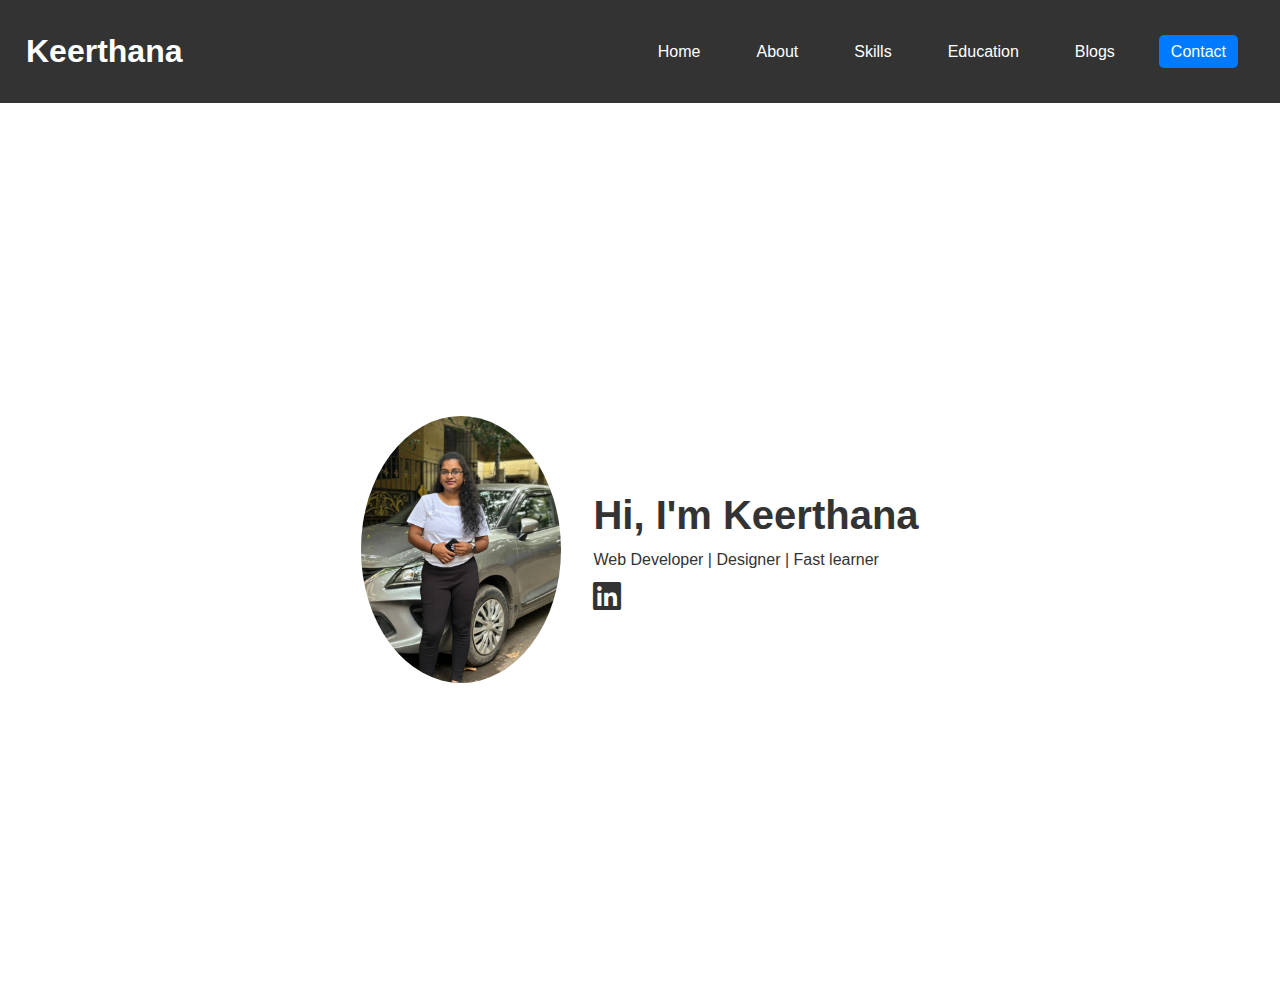
<file: index.html>
<!DOCTYPE html>
<html lang="en">
<head>
    <meta charset="UTF-8">
    <meta name="viewport" content="width=device-width, initial-scale=1.0">
    <link rel="stylesheet" href="style.css">
    <link rel="stylesheet" href="https://cdnjs.cloudflare.com/ajax/libs/font-awesome/6.7.1/css/all.min.css">
    <title> Keerthana Portfolio</title>
</head>
<body>
    <nav>
        <div class="nav-container">
            <div class="logo">
                <span>Keerthana</span>
            </div>
            <div class="links">
                <div class="link"><a href="index.html">Home</a></div>
                <div class="link"><a href="about.html">About</a></div>
                <div class="link"><a href="skills.html">Skills</a></div>
                <div class="link"><a href="education.html">Education</a></div>
                <div class="link"><a href="blogs.html">Blogs</a></div>
                <div class="link contact-btn"><a href="contact.html">Contact</a></div>
            </div>
        </div>
    </nav>

    <section class="home">
        <div class="home-container">
            <div class="image">
                <img src="./1738520328772.jpg" alt="Keerthana">
            </div>
            <div class="content">
                <h1>Hi, I'm <span>Keerthana</span></h1>
                <p>Web Developer | Designer | Fast learner</p>
                <div class="social-links">
                    
                    <a href="#"><i class="fa-brands fa-linkedin"></i></a>
                    
                </div>
            </div>
        </div>
    </section>
</body>
</html>
</file>
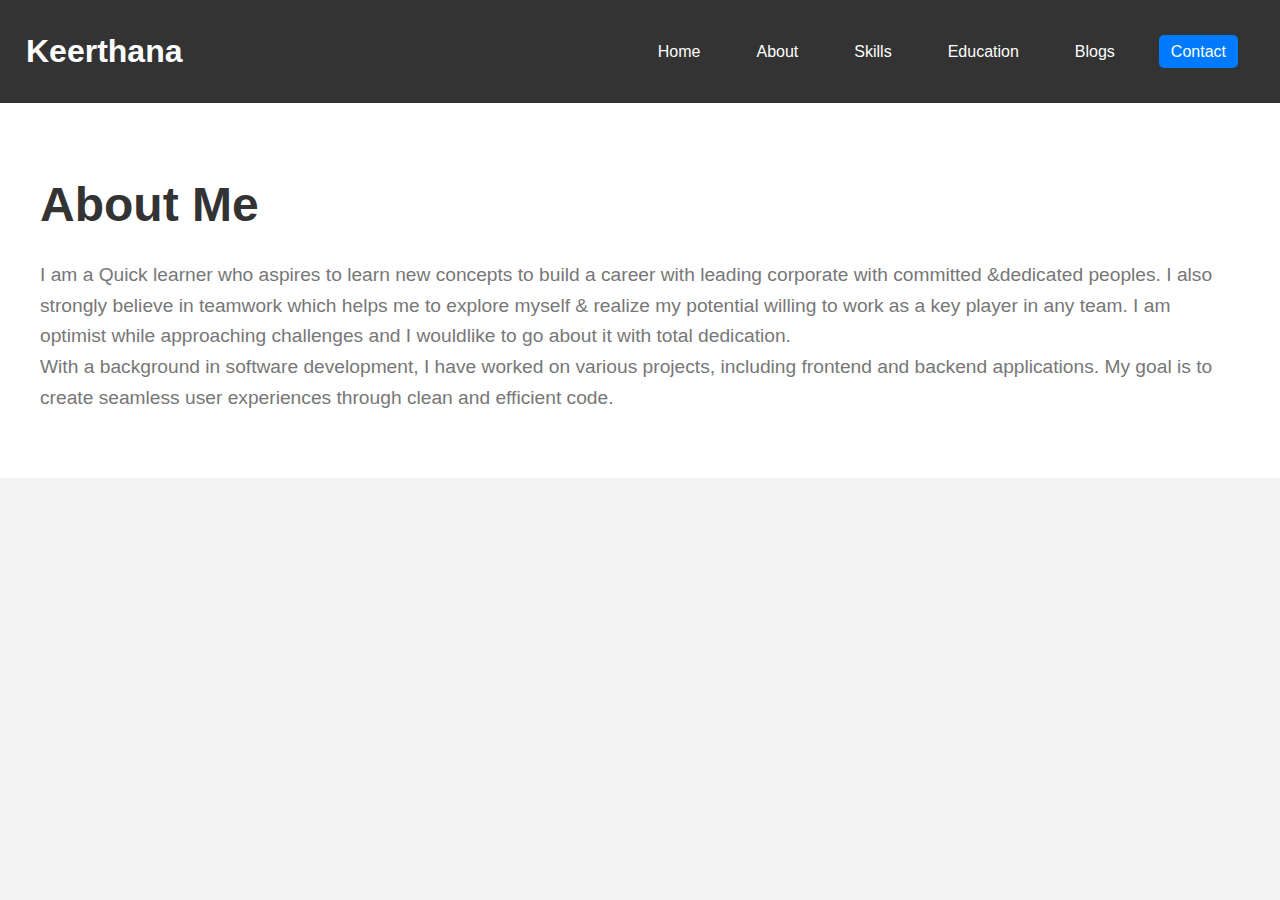
<file: about.html>
<!DOCTYPE html>
<html lang="en">
<head>
    <meta charset="UTF-8">
    <meta name="viewport" content="width=device-width, initial-scale=1.0">
    <link rel="stylesheet" href="style.css">
    <link rel="stylesheet" href="https://cdnjs.cloudflare.com/ajax/libs/font-awesome/6.7.1/css/all.min.css">
    <title>About - Keerthana Portfolio</title>
</head>
<body>
    <nav>
        <div class="nav-container">
            <div class="logo">
                <span>Keerthana</span>
            </div>
            <div class="links">
                <div class="link"><a href="index.html">Home</a></div>
                <div class="link"><a href="about.html">About</a></div>
                <div class="link"><a href="skills.html">Skills</a></div>
                <div class="link"><a href="education.html">Education</a></div>
                <div class="link"><a href="blogs.html">Blogs</a></div>
                <div class="link contact-btn"><a href="contact.html">Contact</a></div>
            </div>
        </div>
    </nav>

    <section class="about">
        <div class="about-container">
            <h1>About Me</h1>
            <p>I am a Quick learner who aspires to learn new concepts
                to build a career with leading corporate with committed
                &dedicated peoples. I also strongly believe in teamwork
                which helps me to explore myself & realize my potential
                willing to work as a key player in any team. I am optimist
                while approaching challenges and I wouldlike to go about
                it with total dedication.
                </p>
            <p>With a background in software development, I have worked on various projects, including frontend and backend applications. My goal is to create seamless user experiences through clean and efficient code.</p>
        </div>
    </section>
</body>
</html>
</file>
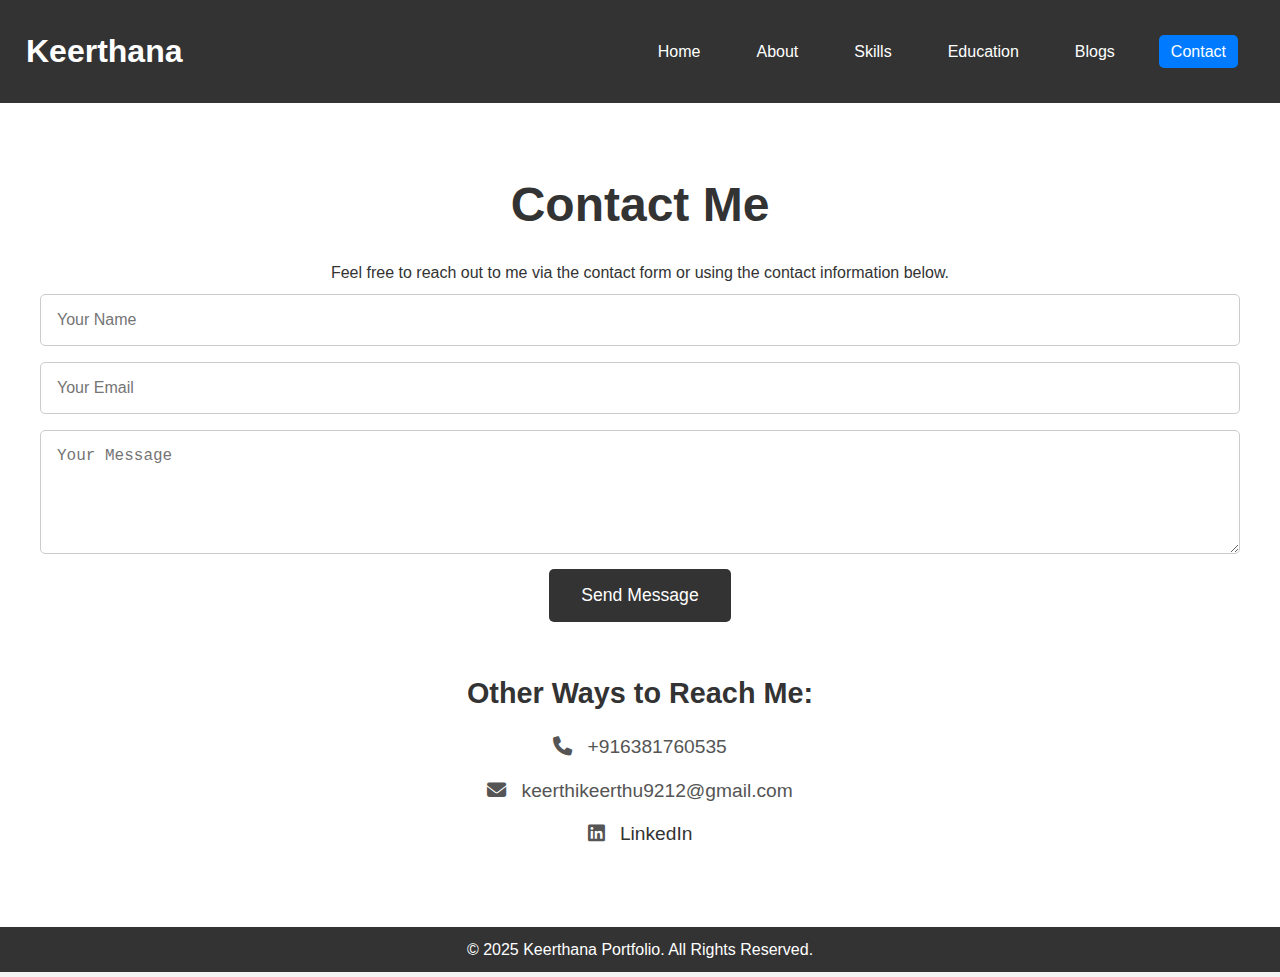
<file: contact.html>
<!DOCTYPE html>
<html lang="en">
<head>
    <meta charset="UTF-8">
    <meta name="viewport" content="width=device-width, initial-scale=1.0">
    <link rel="stylesheet" href="style.css">
    <link rel="stylesheet" href="https://cdnjs.cloudflare.com/ajax/libs/font-awesome/6.7.1/css/all.min.css">
    <title>Contact - Keerthana Portfolio</title>
</head>
<body>
    <nav>
        <div class="nav-container">
            <div class="logo">
                <span>Keerthana</span>
            </div>
            <div class="links">
                <div class="link"><a href="index.html">Home</a></div>
                <div class="link"><a href="about.html">About</a></div>
                <div class="link"><a href="skills.html">Skills</a></div>
                <div class="link"><a href="education.html">Education</a></div>
                <div class="link"><a href="blogs.html">Blogs</a></div>
                <div class="link contact-btn"><a href="contact.html">Contact</a></div>
            </div>
        </div>
    </nav>

    <section class="contact">
        <div class="contact-container">
            <h1>Contact Me</h1>
            <p>Feel free to reach out to me via the contact form or using the contact information below.</p>

            <!-- Contact Form -->
            <div class="contact-form">
                <form action="#" method="post">
                    <input type="text" name="name" placeholder="Your Name" required>
                    <input type="email" name="email" placeholder="Your Email" required>
                    <textarea name="message" placeholder="Your Message" rows="5" required></textarea>
                    <button type="submit">Send Message</button>
                </form>
            </div>

            <!-- Contact Information -->
            <div class="contact-info">
                <h3>Other Ways to Reach Me:</h3>
                <ul>
                    <li><i class="fa-solid fa-phone"></i> +916381760535</li>
                    <li><i class="fa-solid fa-envelope"></i> keerthikeerthu9212@gmail.com</li>
                    <li><i class="fa-brands fa-linkedin"></i> <a href="https://www.linkedin.com">LinkedIn</a></li>
                    
                </ul>
            </div>
        </div>
    </section>

    <footer>
        <p>© 2025 Keerthana Portfolio. All Rights Reserved.</p>
    </footer>
</body>
</html>
</file>
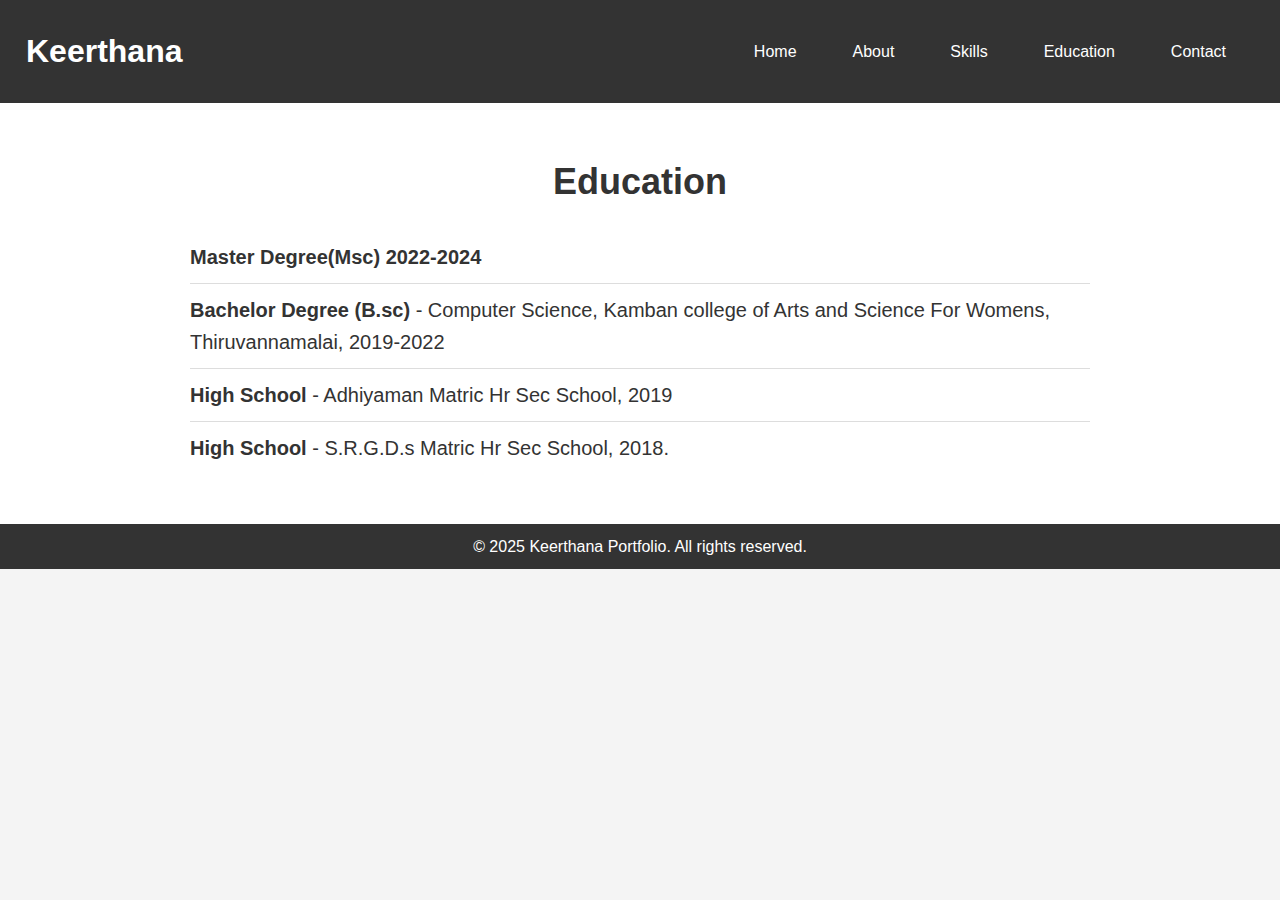
<file: education.html>
<!DOCTYPE html>
<html lang="en">
<head>
    <meta charset="UTF-8">
    <meta name="viewport" content="width=device-width, initial-scale=1.0">
    <link rel="stylesheet" href="style.css">
    <title>Education - Keerthana Portfolio</title>
</head>
<body>
    <nav>
        <div class="nav-container">
            <div class="logo">
                <span>Keerthana</span>
            </div>
            <div class="links">
                <div class="link"><a href="index.html">Home</a></div>
                <div class="link"><a href="about.html">About</a></div>
                <div class="link"><a href="skills.html">Skills</a></div>
                <div class="link"><a href="education.html">Education</a></div>
                <div class="link"><a href="contact.html">Contact</a></div>
            </div>
        </div>
    </nav>

    <section class="education">
        <div class="education-container">
            <h1>Education</h1>
            <ul>
                <li><Strong>Master Degree(Msc) 2022-2024</Strong></li>
                <li><strong>Bachelor Degree (B.sc)</strong> - Computer Science, Kamban college of Arts and Science For Womens, Thiruvannamalai, 2019-2022</li>
                <li><strong>High School</strong> - Adhiyaman Matric Hr Sec School, 2019</li>
                <li><strong>High School</strong> - S.R.G.D.s Matric Hr Sec School, 2018.</li>
            </ul>
        </div>
    </section>

    <footer>
        <p>&copy; 2025 Keerthana Portfolio. All rights reserved.</p>
    </footer>
</body>
</html>
</file>
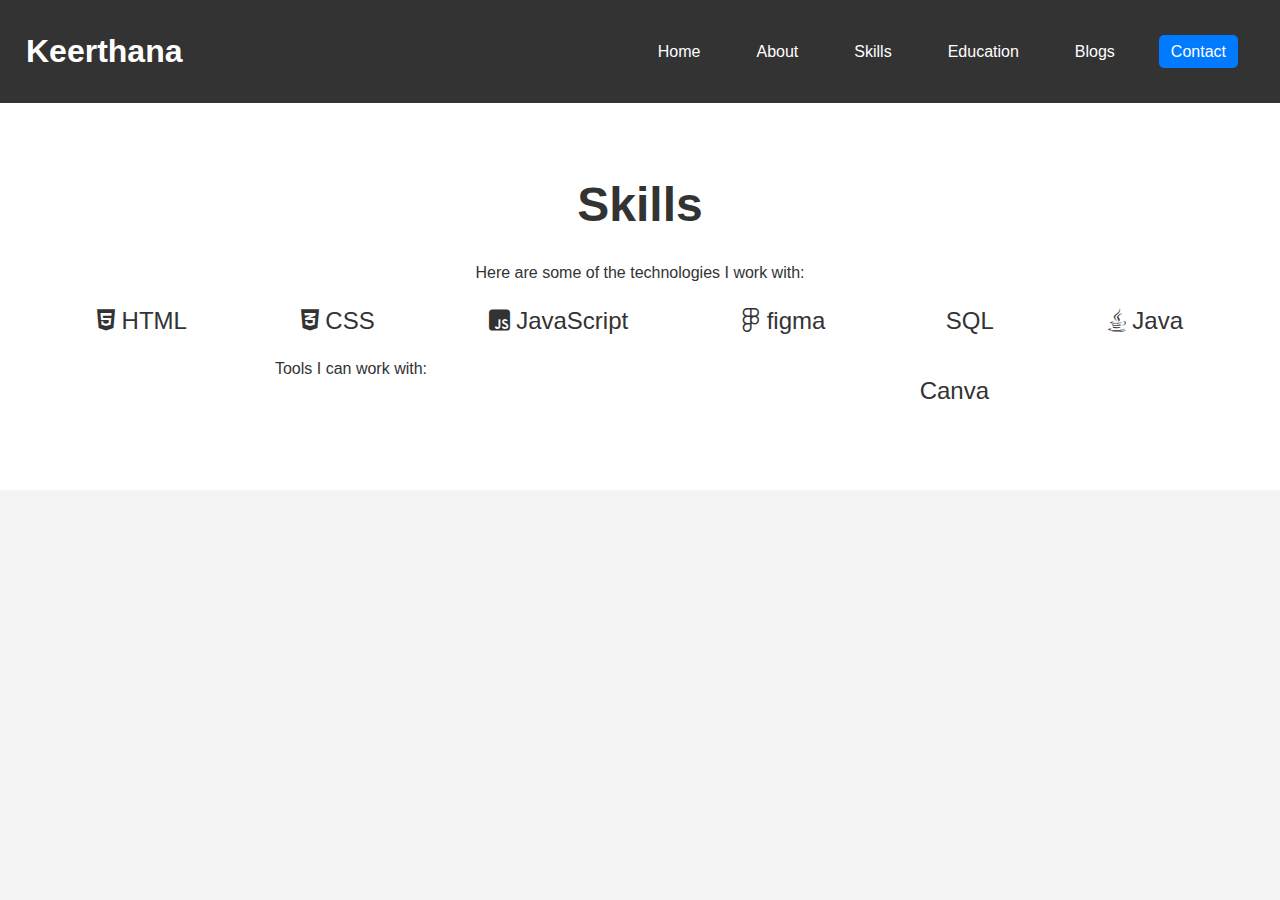
<file: skills.html>
<!DOCTYPE html>
<html lang="en">
<head>
    <meta charset="UTF-8">
    <meta name="viewport" content="width=device-width, initial-scale=1.0">
    <link rel="stylesheet" href="style.css">
    <link rel="stylesheet" href="https://cdnjs.cloudflare.com/ajax/libs/font-awesome/6.7.1/css/all.min.css">
    <title>Skills - Keerthana Portfolio</title>
</head>
<body>
    <nav>
        <div class="nav-container">
            <div class="logo">
                <span>Keerthana</span>
            </div>
            <div class="links">
                <div class="link"><a href="index.html">Home</a></div>
                <div class="link"><a href="about.html">About</a></div>
                <div class="link"><a href="skills.html">Skills</a></div>
                <div class="link"><a href="education.html">Education</a></div>
                <div class="link"><a href="blogs.html">Blogs</a></div>
                <div class="link contact-btn"><a href="contact.html">Contact</a></div>
            </div>
        </div>
    </nav>

    <section class="skills">
        <div class="skills-container">
            <h1>Skills</h1>
            <p>Here are some of the technologies I work with:</p>
            <ul>
                <li><i class="fa-brands fa-html5"></i> HTML</li>
                <li><i class="fa-brands fa-css3-alt"></i> CSS</li>
                <li><i class="fa-brands fa-js-square"></i> JavaScript</li>
                <li><i class="fa-brands fa-figma"></i> figma</li>
                <li><i class="fa-brands fa-SQL"></i> SQL</li>
                <li><i class="fa-brands fa-java"></i> Java</li>
                
            </ul>
            <ul>
                
                <p>Tools I can work with:</p>
                <li><i class="fa-brands fa-Canva"></i> Canva</li>
                
            </ul>
        </div>
    </section>
</body>
</html>
</file>
<file: style.css>
/* General Styles */
body {
    font-family: Arial, sans-serif;
    margin: 0;
    padding: 0;
    background-color: #f4f4f4;
    color: #333;
}

a {
    text-decoration: none;
    color: inherit;
}

ul {
    list-style-type: none;
    padding: 0;
}

.nav-container {
    display: flex;
    justify-content: space-between;
    align-items: center;
    padding: 1rem;
    background-color: #333;
}

.nav-container .logo span {
    color: #fff;
    font-size: 2rem;
}

.links {
    display: flex;
}

.links .link {
    margin: 0 1rem;
}

.links .link a {
    color: #fff;
    font-size: 1rem;
}

.contact-btn a {
    background-color: #007bff;
    padding: 0.5rem 1rem;
    color: #fff;
    border-radius: 5px;
}

.contact-btn a:hover {
    background-color: #0056b3;
}

/* Home Section */
.home {
    display: flex;
    justify-content: center;
    align-items: center;
    height: 100vh;
    background-color: #fff;
}

.home-container {
    display: flex;
    align-items: center;
}

.image img {
    width: 200px;
    border-radius: 50%;
    margin-right: 2rem;
}

.content h1 {
    font-size: 2.5rem;
}

.social-links a {
    margin-right: 10px;
    font-size: 2rem;
    color: #333;
}

.social-links a:hover {
    color: #007bff;
}

/* About Section */
.about {
    padding: 4rem 2rem;
    background-color: #fff;
}

.about-container {
    max-width: 1200px;
    margin: 0 auto;
}

.about h1 {
    font-size: 3rem;
    margin-bottom: 1rem;
}

.about p {
    font-size: 1.2rem;
    color: #777;
}

/* Skills Section */
.skills {
    padding: 4rem 2rem;
    background-color: #fff;
}

.skills-container {
    max-width: 1200px;
    margin: 0 auto;
    text-align: center;
}

.skills h1 {
    font-size: 3rem;
    margin-bottom: 1rem;
}

.skills ul {
    display: flex;
    justify-content: space-around;
    flex-wrap: wrap;
}

.skills ul li {
    font-size: 1.5rem;
    margin: 1rem;
}

/* Contact Section */
.contact {
    padding: 4rem 2rem;
    background-color: #fff;
}

.contact-container {
    max-width: 1200px;
    margin: 0 auto;
    text-align: center;
}

.contact h1 {
    font-size: 3rem;
    margin-bottom: 1rem;
}

.contact-form input,
.contact-form textarea {
    width: 100%;
    padding: 1rem;
    margin: 0.5rem 0;
    border: 1px solid #ccc;
    border-radius: 5px;
    font-size: 1rem;
}

.contact-form button {
    padding: 1rem 2rem;
    background-color: #333;
    color: #fff;
    border: none;
    border-radius: 5px;
    font-size: 1.1rem;
    cursor: pointer;
}

.contact-form button:hover {
    background-color: #555;
}

.contact-info {
    margin-top: 3rem;
}

.contact-info h3 {
    font-size: 1.8rem;
    color: #333;
    margin-bottom: 1rem;
}

.contact-info ul li {
    font-size: 1.2rem;
    color: #555;
    margin: 0.8rem 0;
}

.contact-info ul li i {
    margin-right: 10px;
}

.contact-info ul li a {
    color: #333;
    text-decoration: none;
}

.contact-info ul li a:hover {
    color: #555;
}

footer {
    text-align: center;
    padding: 1rem;
    background-color: #333;
    color: #fff;
}
/* General Styles */
* {
    margin: 0;
    padding: 0;
    box-sizing: border-box;
}

body {
    font-family: Arial, sans-serif;
    line-height: 1.6;
    background-color: #f4f4f4;
    color: #333;
}

a {
    text-decoration: none;
    color: inherit;
}

/* Navigation Bar Styles */
nav {
    background-color: #333;
    padding: 10px;
}

.nav-container {
    display: flex;
    justify-content: space-between;
    align-items: center;
}

.logo span {
    font-size: 24px;
    color: #fff;
    font-weight: bold;
}

.links {
    display: flex;
}

.link {
    margin: 0 15px;
}

.link a {
    color: #fff;
    font-size: 18px;
    padding: 8px 12px;
}

.link a:hover {
    background-color: #575757;
    border-radius: 5px;
}

/* Education Section Styles */
.education {
    padding: 50px 20px;
    background-color: #fff;
    text-align: center;
}

.education-container {
    max-width: 900px;
    margin: 0 auto;
}

.education h1 {
    font-size: 36px;
    margin-bottom: 20px;
    color: #333;
}

.education ul {
    list-style-type: none;
    padding-left: 0;
}

.education ul li {
    font-size: 20px;
    padding: 10px 0;
    border-bottom: 1px solid #ddd;
    text-align: left;
}

.education ul li:last-child {
    border-bottom: none;
}

.education ul li strong {
    font-weight: bold;
}

/* Footer Styles */
footer {
    text-align: center;
    padding: 10px;
    background-color: #333;
    color: #fff;
}
</file>
